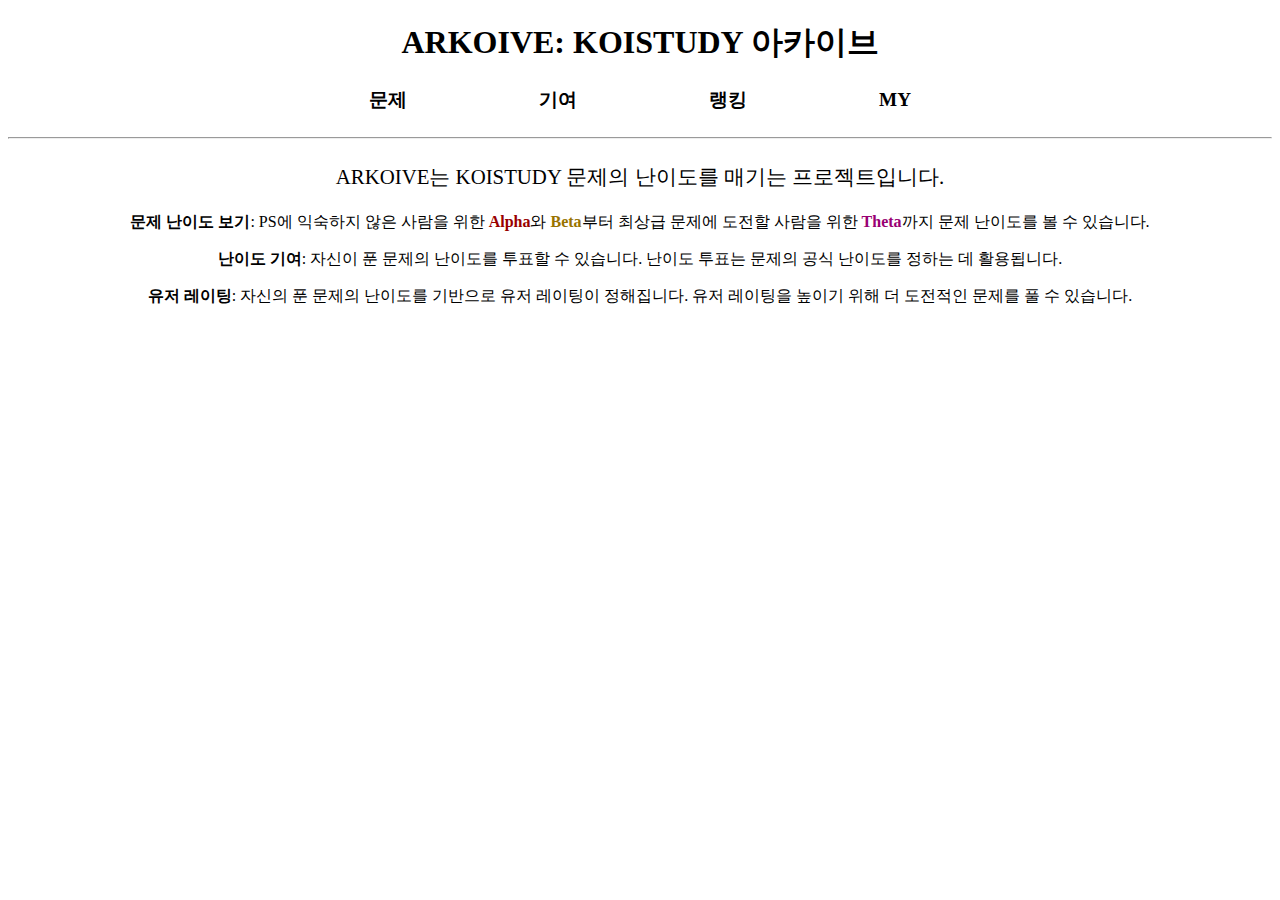
<file: index.html>
<!DOCTYPE html>
<html lang="ko">
  <head>
    <meta charset="UTF-8" />
    <meta name="viewport" content="width=device-width, initial-scale=1.0" />
    <link rel="stylesheet" href="css/style.css" />
    <title>ARKOIVE</title>
  </head>
  <body>
    <header>
      <h1>ARKOIVE: KOISTUDY 아카이브</h1>
      <nav>
        <span>문제</span>
        <span>기여</span>
        <span>랭킹</span>
        <span>MY</span>
      </nav>
    </header>
    <hr />
    <p class="head">
      ARKOIVE는 KOISTUDY 문제의 난이도를 매기는 프로젝트입니다.
    </p>
    <p>
      <b>문제 난이도 보기</b>: PS에 익숙하지 않은 사람을 위한
      <span class="color-alpha">Alpha</span>와
      <span class="color-beta">Beta</span>부터 최상급 문제에 도전할 사람을 위한
      <span class="color-theta">Theta</span>까지 문제 난이도를 볼 수 있습니다.
    </p>
    <p>
      <b>난이도 기여</b>: 자신이 푼 문제의 난이도를 투표할 수 있습니다. 난이도
      투표는 문제의 공식 난이도를 정하는 데 활용됩니다.
    </p>
    <p>
      <b>유저 레이팅</b>: 자신의 푼 문제의 난이도를 기반으로 유저 레이팅이
      정해집니다. 유저 레이팅을 높이기 위해 더 도전적인 문제를 풀 수 있습니다.
    </p>
  </body>
</html>
</file>
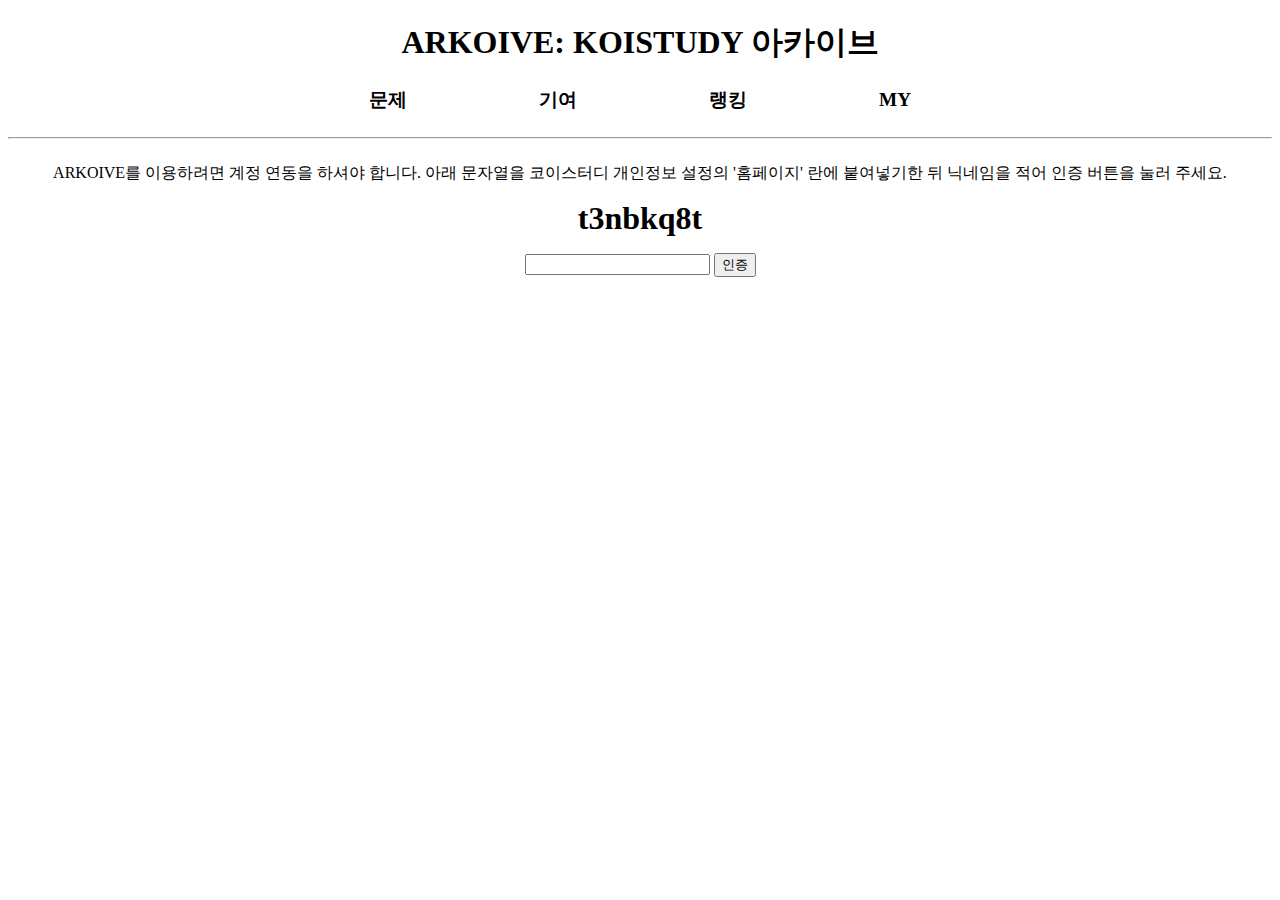
<file: my.html>
<!DOCTYPE html>
<html lang="ko">
  <head>
    <meta charset="UTF-8" />
    <meta name="viewport" content="width=device-width, initial-scale=1.0" />
    <link rel="stylesheet" href="css/style.css" />
    <link rel="stylesheet" href="css/my.css" />
    <title>ARKOIVE</title>
  </head>
  <body>
    <header>
      <h1>ARKOIVE: KOISTUDY 아카이브</h1>
      <nav>
        <span>문제</span>
        <span>기여</span>
        <span>랭킹</span>
        <span>MY</span>
      </nav>
    </header>
    <hr />
    <div>
      <p>
        ARKOIVE를 이용하려면 계정 연동을 하셔야 합니다. 아래 문자열을 코이스터디
        개인정보 설정의 '홈페이지' 란에 붙여넣기한 뒤 닉네임을 적어 인증 버튼을
        눌러 주세요.
      </p>
      <div id="verify-str">-</div>
      <input type="text" />
      <button id="verify-btn">인증</button>
    </div>
    <script src="js/my.js"></script>
  </body>
</html>
</file>
<file: css/style.css>
body {
  text-align: center;
}

nav span {
  font-size: 1.2rem;
  margin-left: 4rem;
  margin-right: 4rem;
  font-weight: bold;
}

hr {
  margin-top: 1.5rem;
  margin-bottom: 1.5rem;
}

.head {
  font-size: 1.3rem;
}

.color-alpha {
  font-weight: bold;
  color: #990000;
}

.color-beta {
  font-weight: bold;
  color: #997300;
}

.color-gamma {
  font-weight: bold;
  color: #4d9900;
}

.color-delta {
  font-weight: bold;
  color: #009926;
}

.color-epsilon {
  font-weight: bold;
  color: #009999;
}

.color-zeta {
  font-weight: bold;
  color: #002699;
}

.color-eta {
  font-weight: bold;
  color: #4c0099;
}

.color-theta {
  font-weight: bold;
  color: #990073;
}

.hidden {
  display: none;
}
</file>
<file: css/my.css>
#verify-str {
  display: block;
  font-size: 2rem;
  font-weight: bold;
  margin-bottom: 1rem;
}
</file>
